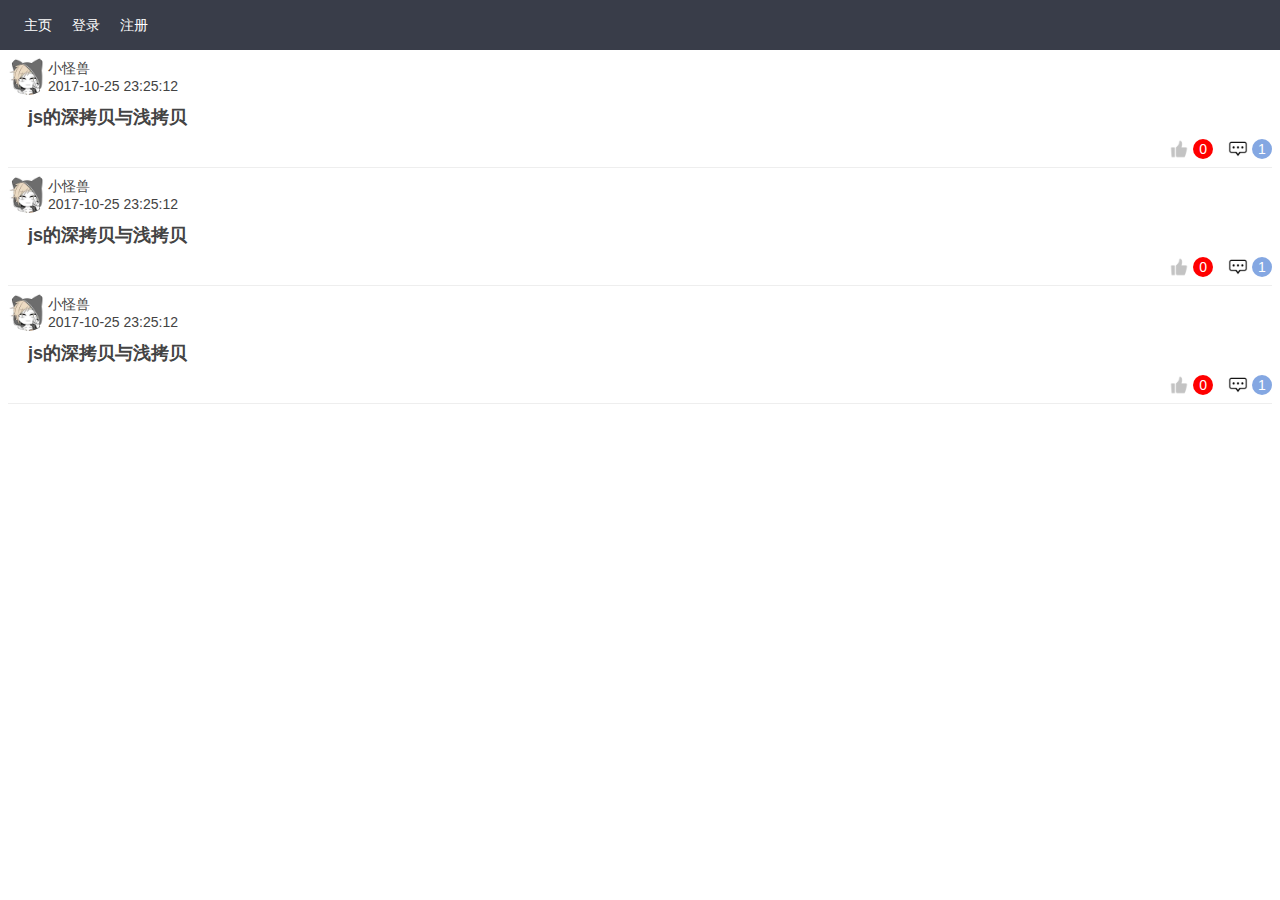
<file: blog_static_page/index.html>
<!DOCTYPE html>
<html lang="en">
<head>
    <meta charset="UTF-8">
    <title>首页-博客</title>
    <meta name="viewport" content="width=device-width, initial-scale=1.0, maximum-scale=1.0, user-scalable=no">
    <link rel="stylesheet" href="./css/reset.css">
    <link rel="stylesheet" href="./css/header.css">
    <script src="http://g.tbcdn.cn/mtb/lib-flexible/0.3.4/??flexible_css.js,flexible.js"></script>
    <style>
        .blog_list_box{
            padding: 0 0.5rem 1rem;
            box-sizing: border-box;
        }
        .blog_item{
            border-bottom: 1px solid #eee;
            padding: 5px 0;
        }
        .u_head_b{
            background: #eee;
            float: left;
            width: 40px;
            height: 40px;
            overflow: hidden;
            border-radius: 50%;
        }
        .u_info{
            height: 40px;
            float: left;
            padding-top: 5px;
        }
        .u_head{
            max-width: 100%;
            max-height: 100%;
        }
        .b_t_b{
            padding-left: 10px;
            margin: 10px;
        }
        .b_t{
            font-size: 18px;
            font-weight: 600;
        }
        .dp_box{
            margin-left: 15px;
        }
        .dp_img{
            width: 20px;
        }
        .dp_num{
            display: inline-block;
            border-radius: 50%;
            color: #fff;
            width: 20px;
            height: 20px;
            text-align: center;
            line-height: 20px;
            vertical-align: top;
        }
        .dz_num{
            background: #f00;
        }
        .pl_num{
            background: #84A7E2;
        }
    </style>
</head>
<body>
<div class="page">
    <header class="head">
        <ul class="nav_box">
            <li><a href="javascript:;">主页</a></li>
            <li><a href="javascript:;">登录</a></li>
            <li><a href="javascript:;">注册</a></li>
        </ul>
    </header>
    <div class="content">
        <div class="blog_list_box">

            <div class="blog_item">
                <div class="b_u_b clearfix">
                    <div class="u_head_b">
                        <img src="./images/xgs.jpeg" alt="" class="u_head">
                    </div>
                    <div class="u_info">
                        <p>小怪兽</p>
                        <p class="time">2017-10-25 23:25:12</p>
                    </div>
                </div>
                <div class="b_t_b">
                    <p class="b_t">js的深拷贝与浅拷贝</p>
                </div>
                <div class="comments_box clearfix">
                    <div class="dp_box pl_box fl">
                        <img src="images/pl.png" alt="" class="dp_img">
                        <span class="dp_num pl_num">1</span>
                    </div>
                    <div class="dp_box dz_box fl">
                        <img src="images/zan.png" alt="" class="dp_img">
                        <span class="dp_num dz_num">0</span>
                    </div>
                </div>
            </div>
            <div class="blog_item">
                <div class="b_u_b clearfix">
                    <div class="u_head_b">
                        <img src="./images/xgs.jpeg" alt="" class="u_head">
                    </div>
                    <div class="u_info">
                        <p>小怪兽</p>
                        <p class="time">2017-10-25 23:25:12</p>
                    </div>
                </div>
                <div class="b_t_b">
                    <p class="b_t">js的深拷贝与浅拷贝</p>
                </div>
                <div class="comments_box clearfix">
                    <div class="dp_box pl_box fl">
                        <img src="images/pl.png" alt="" class="dp_img">
                        <span class="dp_num pl_num">1</span>
                    </div>
                    <div class="dp_box dz_box fl">
                        <img src="images/zan.png" alt="" class="dp_img">
                        <span class="dp_num dz_num">0</span>
                    </div>
                </div>
            </div>
            <div class="blog_item">
                <div class="b_u_b clearfix">
                    <div class="u_head_b">
                        <img src="./images/xgs.jpeg" alt="" class="u_head">
                    </div>
                    <div class="u_info">
                        <p>小怪兽</p>
                        <p class="time">2017-10-25 23:25:12</p>
                    </div>
                </div>
                <div class="b_t_b">
                    <p class="b_t">js的深拷贝与浅拷贝</p>
                </div>
                <div class="comments_box clearfix">
                    <div class="dp_box pl_box fl">
                        <img src="images/pl.png" alt="" class="dp_img">
                        <span class="dp_num pl_num">1</span>
                    </div>
                    <div class="dp_box dz_box fl">
                        <img src="images/zan.png" alt="" class="dp_img">
                        <span class="dp_num dz_num">0</span>
                    </div>
                </div>
            </div>
        </div>
    </div>
</div>
</body>
</html>
</file>
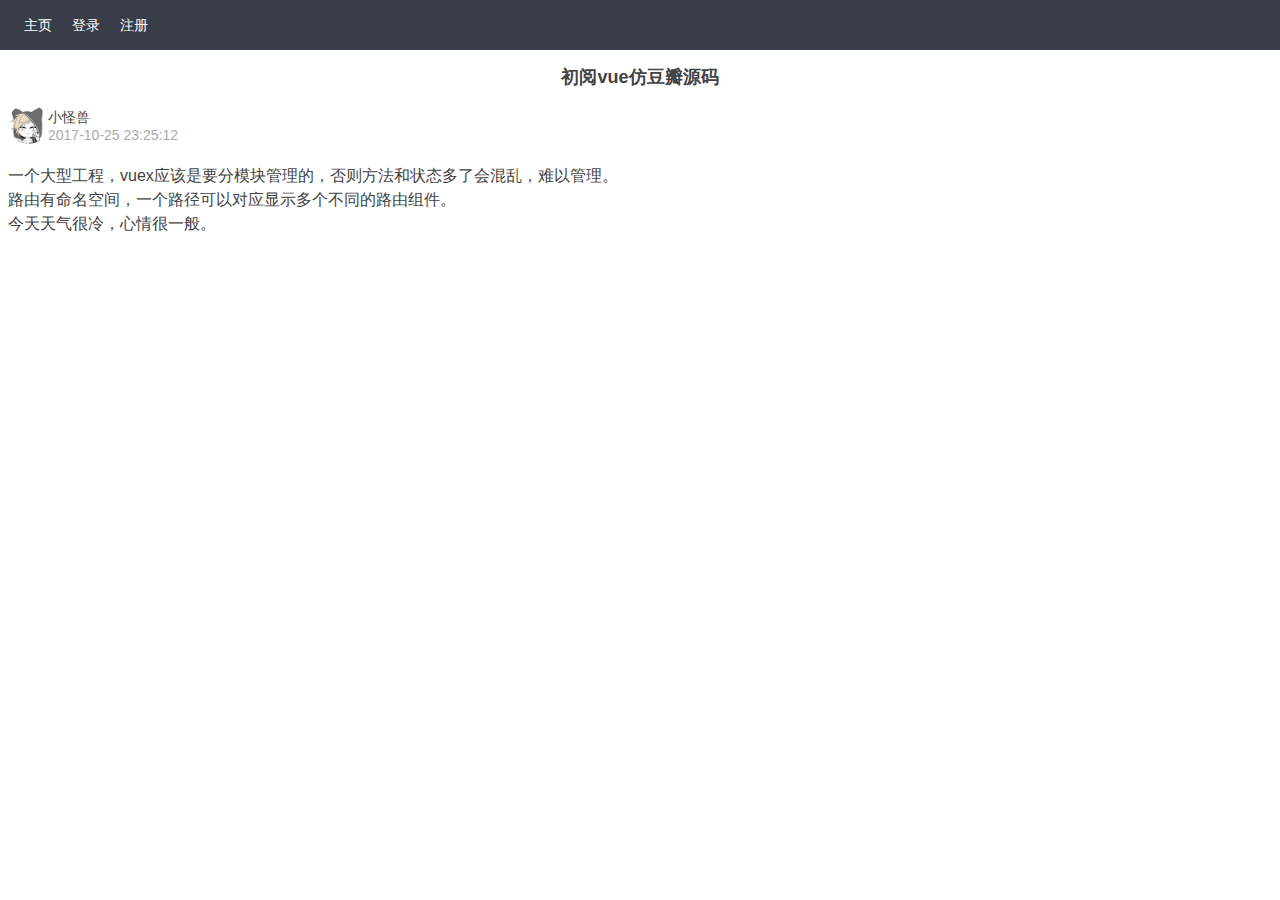
<file: blog_static_page/blogdetail.html>
<!DOCTYPE html>
<html lang="en">
<head>
    <meta charset="UTF-8">
    <title>详情页-博客</title>
    <meta name="viewport" content="width=device-width, initial-scale=1.0, maximum-scale=1.0, user-scalable=no">
    <link rel="stylesheet" href="./css/reset.css">
    <link rel="stylesheet" href="./css/header.css">
    <script src="http://g.tbcdn.cn/mtb/lib-flexible/0.3.4/??flexible_css.js,flexible.js"></script>
    <style>
        .blog_box {
            padding: 0 0.5rem 1rem;
        }

        .u_head_b {
            background: #eee;
            float: left;
            width: 40px;
            height: 40px;
            overflow: hidden;
            border-radius: 50%;
        }

        .u_info {
            height: 40px;
            float: left;
            padding-top: 5px;
        }

        .u_head {
            max-width: 100%;
            max-height: 100%;
        }

        .blog_title {
            text-align: center;
            font-size: 18px;
            font-weight: 600;
            margin: 15px 0;
        }

        .blog_con_box {
            padding: 20px 0;
        }
        .blog_con_box p{
            font-size: 16px;
            line-height: 1.5;
        }
        .time{
            color: #aaa;
        }
    </style>
</head>
<body>
<div class="page">
    <header class="head">
        <ul class="nav_box">
            <li><a href="javascript:;">主页</a></li>
            <li><a href="javascript:;">登录</a></li>
            <li><a href="javascript:;">注册</a></li>
        </ul>
    </header>
    <div class="content">
        <div class="blog_box">
            <div class="title_box">
                <h1 class="blog_title">初阅vue仿豆瓣源码</h1>
                <div class="b_u_b clearfix">
                    <div class="u_head_b">
                        <img src="./images/xgs.jpeg" alt="" class="u_head">
                    </div>
                    <div class="u_info">
                        <p>小怪兽</p>
                        <p class="time">2017-10-25 23:25:12</p>
                    </div>
                </div>
            </div>
            <div class="blog_con_box">
                <p class="" style="">一个大型工程，vuex应该是要分模块管理的，否则方法和状态多了会混乱，难以管理。</p>
                <p>路由有命名空间，一个路径可以对应显示多个不同的路由组件。</p>
                <p>今天天气很冷，心情很一般。</p>
                <p></p>
            </div>
        </div>
    </div>
</div>
</body>
</html>
</file>
<file: blog_static_page/css/header.css>
.head {
    height: 50px;
    background: #393d49;
    color: #fff;
    box-sizing: border-box;
}

.nav_box {
    height: 100%;
    padding: 0 1rem;
}

.nav_box li {
    display: inline-block;
    vertical-align: top;
    line-height: 50px;
    height: 100%;
}

.nav_box li a {
    color: #fff;
    display: inline-block;
    padding: 0 0.5rem;
    font-size: 14px;
}
</file>
